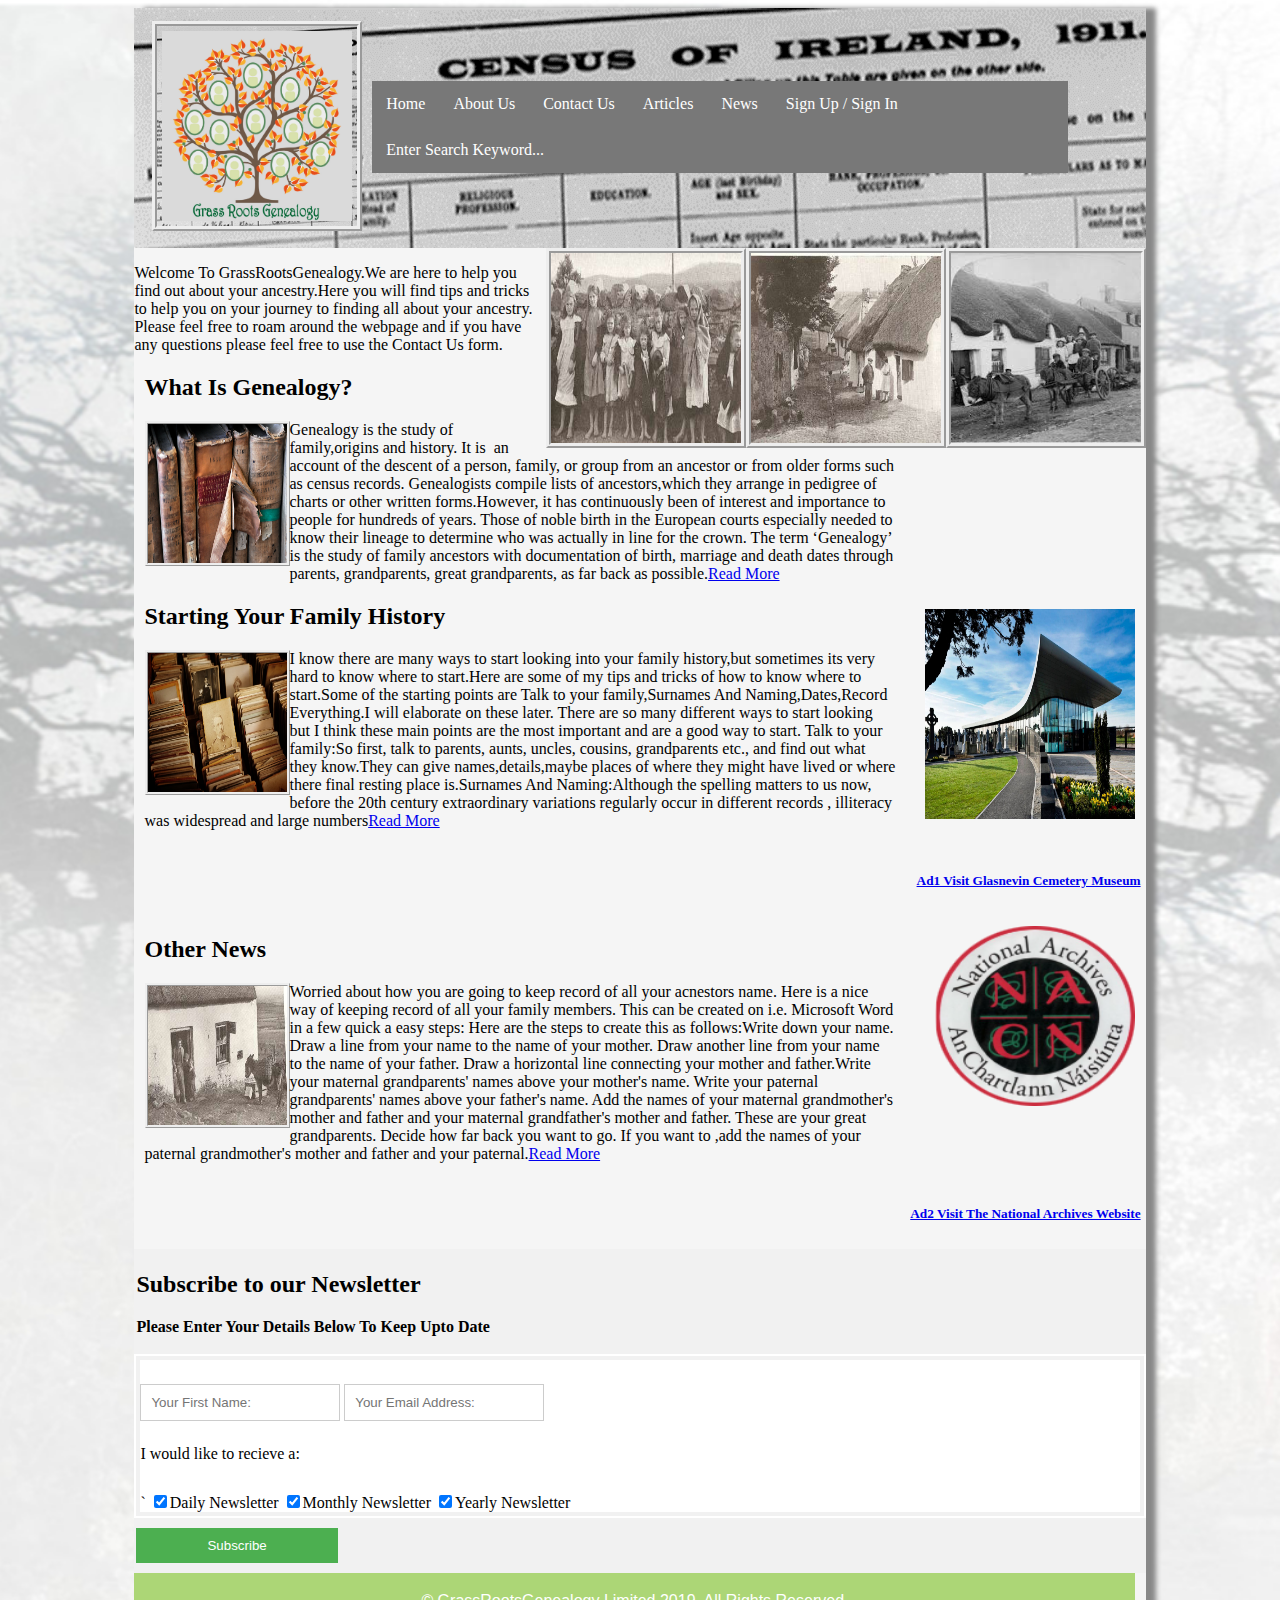
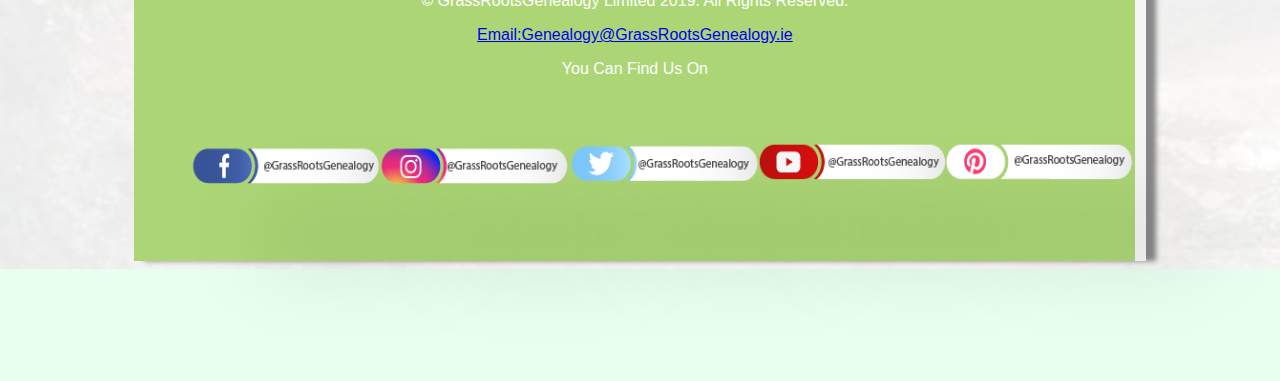
<file: Html/index.html>
<!DOCTYPE html>
<html lang="en">

<head>
<script type="text/javascript">
	function sayHello()		
	{	alert("Welcome To GrassRootsGenealogy Please Feel Free To Have A Look Around My Webpage");
	}
	function timeGreeting()	
	{	//assign the timer to a variable, you need to do this
		//so the timer can be referenced by another function
		//when you want to stop it:
		greeting = setTimeout(sayHello, 4000);
		//Notice how the time is set in milliseconds.
	}
	//Now call the timer function
	timeGreeting();
	</script>
	<style>
	body{
	background-image: url("Tree.png");
	background-size:cover;                      
    background-repeat: no-repeat;
    background-position: center center; 
}
</style>
	<meta charset="UTF-8">
	<meta name="viewport" content="width=device-width, initial-scale=1">
	<title>GrassRootsGenealogy</title>
	<link rel="stylesheet" type="text/css" href="HomePage.css">
    <link rel="shortcut icon" href="Family.ico" >
	
	
</head>
<body>
	<div id="container">
	<header>
	<div id="logo">
	<img src="Update 2.jpg" alt=" logo" id="logo"></a>
	<nav>
	<ul>
	<li><a href="index.html">Home</a></li>
	<li><a href="AboutUs.html">About Us </a></li>
	<li><a href="ContactUs.html">Contact Us</a></li>
	<li><a href="NewsArticles.html">Articles</a></li>
	<li><a href="OtherNews.html">News</a></li>
	<li><a href="Login.html">Sign Up / Sign In</a></li>
	<li><a href="#about">Enter Search Keyword...</a></li>
	</ul>
	</div>
    </nav>
	</header>
	<img src="Tranport.jpg" alt="oldimages" id="oldimages">
	 <img src="Farmer.jpg" alt="oldimages" id="oldimages">
	 <img src="SchoolGirls.jpg" alt="oldimages" id="oldimages">
	 <p>Welcome To GrassRootsGenealogy.We are here to help you find out about your ancestry.Here you will find tips and tricks to help you on your journey to finding all about your ancestry.
	 Please feel free to roam around the webpage and if you have any questions please feel free to use the Contact Us form.</a></p>
  <article>
    <h2>What Is Genealogy?</h2>
	<img src="Books.png" alt="f1" id="f1"></a>
       <p>Genealogy is the study of family,origins and history. It is  an account of the descent of a person, family, or group from an ancestor or from older forms such as census records.
	    Genealogists compile lists of ancestors,which they arrange in pedigree of charts or other written forms.However, it has continuously been of interest and importance to people for hundreds of years. 
	    Those of noble birth in the European courts especially needed to know their lineage to determine who was actually in line for the crown.
		The term ‘Genealogy’ is the study of family ancestors with documentation of birth, marriage and death dates through parents, grandparents, great grandparents, as far back as possible.<a href="NewsArticles.html">Read More</a></p>
  </article>
  <img src="Ad1.jpg" alt="ad1" id="ad1"></a>
  <article>
    <h2>Starting Your Family History</h2>
	<img src="Feature 2 Image.jpg" alt="f1" id="f1"></a>
	<p>I know there are many ways to start looking into your family history,but sometimes its very hard to know where to start.Here are some of my tips and tricks of how to know where
	to start.Some of the starting points are Talk to your family,Surnames And Naming,Dates,Record Everything.I will elaborate on these later.
	There are so many different ways to start looking but I think these main points are the most important and are a good way to start.
	Talk to your family:So first, talk to parents, aunts, uncles, cousins, grandparents etc., and find out what they know.They can give names,details,maybe places of where they might have lived or 
    where there final resting place is.Surnames And Naming:Although the spelling matters to us now, before the 20th century extraordinary variations regularly occur in different records ,
    illiteracy was widespread and large numbers<a href="NewsArticles.html">Read More</a></p>                                       
  </article>
  <div id = "Ad1">
	  <a href="https://www.glasnevinmuseum.ie/tours/"><h5> Ad1 Visit Glasnevin Cemetery Museum </h5>
	</div>
  <img src="AD2.JPG" alt="ad2" id="ad2"></a>
  <article>
    <h2>Other News</h2>
	<img src="News 1.jpg" alt="f1" id="f1"></a>
	<p> Worried about how you are going to keep record of all your acnestors name. Here is a nice way of keeping record of all your family members.
	 This can be created on i.e. Microsoft Word in a few quick a easy steps:
	Here are the steps to create this as follows:Write down your name. Draw a line from your name to the name of your mother.
		Draw another line from your name to the name of your father. 
		Draw a horizontal line connecting your mother and father.Write your maternal grandparents' names above your mother's name. 
		Write your paternal grandparents' names above your father's name.
		Add the names of your maternal grandmother's mother and father and your maternal grandfather's mother and father. These are your great grandparents.
		Decide how far back you want to go. If you want to ,add the names of your paternal grandmother's mother and father and your paternal.<a href="OtherNews.html">Read More</a></p>
  </article>
  <div id = "Ad2">
	<a href="https://genealogy.nationalarchives.ie/"><h5> Ad2 Visit The National Archives Website </h5></a>
	</div> 
  <div class="container">
    <h2>Subscribe to our Newsletter</h2>
    <p><b>Please Enter Your Details Below To Keep Upto Date</b></p>
  </div>
<div class="container" style="background-color:white">
    <form id="myForm" action="#" method="post" onsubmit="return validate()">

	    	<p><label for="txtName"></label>
			<input type="text" id="txtName" placeholder="Your First Name:" name="txtName" />
			
			<label for="txtName"></label>
			<input type="text" id="txtEmail" placeholder="Your Email Address:" name="txtEmail" /></p>
			<label>
			<p>I would like to recieve a:</p>
		`	<input type="checkbox" checked="checked" name="subscribe">Daily Newsletter
			<input type="checkbox" checked="checked" name="subscribe">Monthly Newsletter
			<input type="checkbox" checked="checked" name="subscribe">Yearly Newsletter
    </label>
  </div>
  <div class="container">
  <input type="submit" value="Subscribe">
  </div>
</form>
<script type="text/javascript">
function validate()
{	//JavaScript gets access to to the HTML element with the id txtName
	//and calls it name
	var name = document.getElementById("txtName").value;

	//if the length of the string value is 0,
	//it means the user has entered no value:
	if (name.length == 0)
	{	alert("Please Enter Your Full Name");
		return false;
	}
	else
	{	alert("Thank you, " + name);
		//note the alert window is displaying some text as well as using the name
		//that has been entered in the form
	}
}
</script>
		<footer>
		<p> © GrassRootsGenealogy Limited 2019. All Rights Reserved.</p>
		<a href="mailto:Genealogy@GrassRootsGenealogy.ie"><p>Email:Genealogy@GrassRootsGenealogy.ie</a></p>
		<p> You Can Find Us On</p>
		<img class="ft1" src="Footer1.png" alt="footer1" id="footer1"></a>	
	</footer>
	</div>
</body>
</html>
</file>
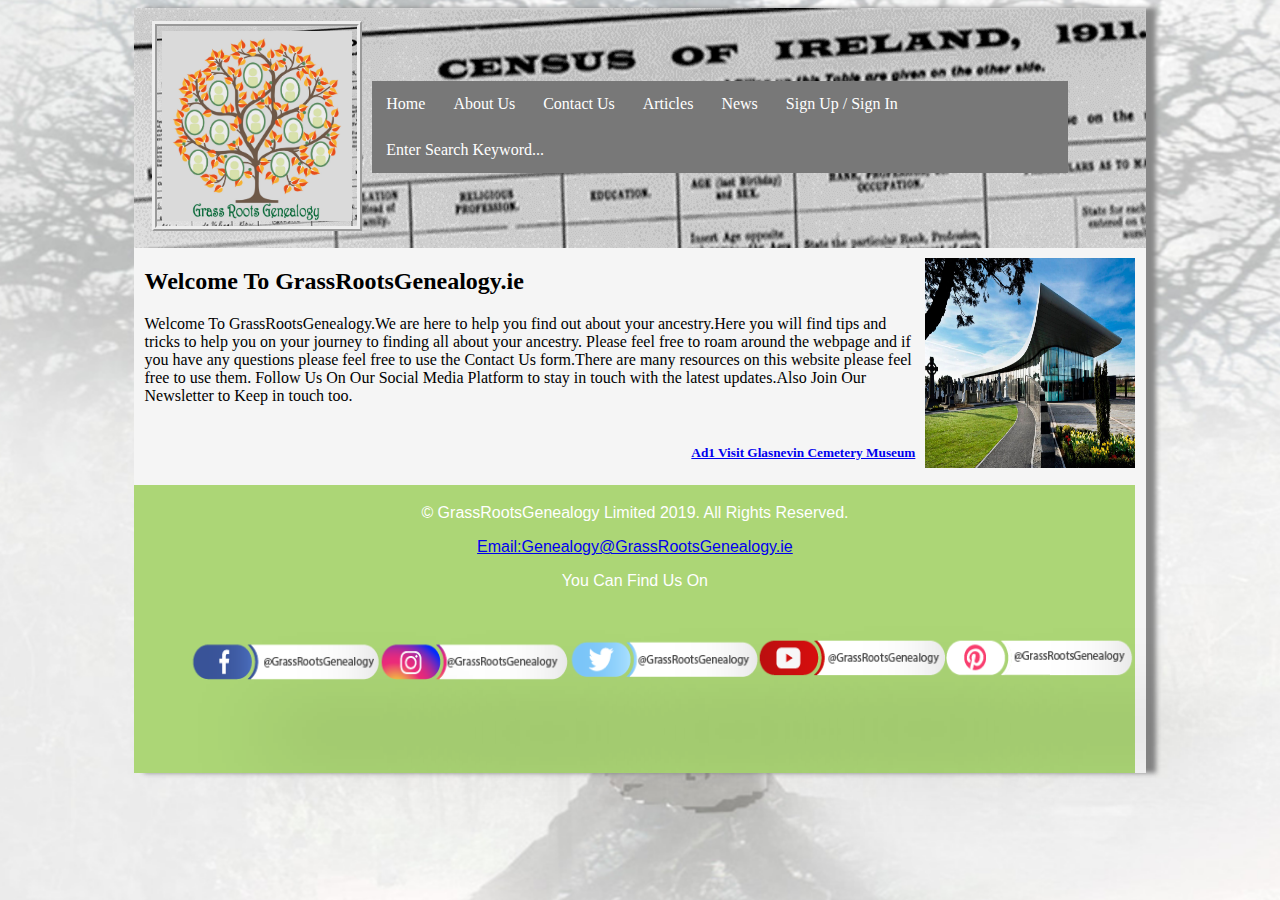
<file: Html/AboutUs.html>
<!DOCTYPE html>
<html lang="en">

<head>
	<style>
	body{
	background-image: url("Tree.png");
	background-size:cover;                      
    background-repeat: no-repeat;
    background-position: center center; 
}
</style>
	<meta charset="UTF-8">
	<meta name="viewport" content="width=device-width, initial-scale=1">
	<title>GrassRootsGenealogy</title>
	<link rel="stylesheet" type="text/css" href="AboutUs.css">
    <link rel="shortcut icon" href="Family.ico" >
	
	
</head>
<body>
	<div id="container">
	<header>
	<div id="logo">
	<img src="Update 2.jpg" alt=" logo" id="logo"></a>
	<nav>
	<ul>
	<li><a href="index.html">Home</a></li>
	<li><a href="AboutUs.html">About Us </a></li>
	<li><a href="ContactUs.html">Contact Us</a></li>
	<li><a href="NewsArticles.html">Articles</a></li>
	<li><a href="OtherNews.html">News</a></li>
	<li><a href="Login.html">Sign Up / Sign In</a></li>
	<li><a href="#about">Enter Search Keyword...</a></li>
	</ul>
	</div>
    </nav>
	</header>

	<img src="Ad1.jpg" alt="ad1" id="ad1"></a>
  <article>
  
    <h2>Welcome To GrassRootsGenealogy.ie</h2>
	<p>Welcome To GrassRootsGenealogy.We are here to help you find out about your ancestry.Here you will find tips and tricks to help you on your journey to finding all about your ancestry.
	 Please feel free to roam around the webpage and if you have any questions please feel free to use the Contact Us form.There are many resources on this website please feel free to use them.
	 Follow Us On Our Social Media Platform to stay in touch with the latest updates.Also Join Our Newsletter to Keep in touch too.</p>
	  </article>
	 <div id = "Ad1">
	  <a href="https://www.glasnevinmuseum.ie/tours/"><h5> Ad1 Visit Glasnevin Cemetery Museum </h5></a>
	</div>
	

   
		<footer>
		<p> © GrassRootsGenealogy Limited 2019. All Rights Reserved.</p>
		<a href="mailto:Genealogy@GrassRootsGenealogy.ie"><p>Email:Genealogy@GrassRootsGenealogy.ie</a></p>
		<p> You Can Find Us On<img class="ft1" src="Footer1.png" alt="footer1" id="footer1"></a></a></p>
		
		
		
	</footer>
	</div>
</body>
</html>
</file>
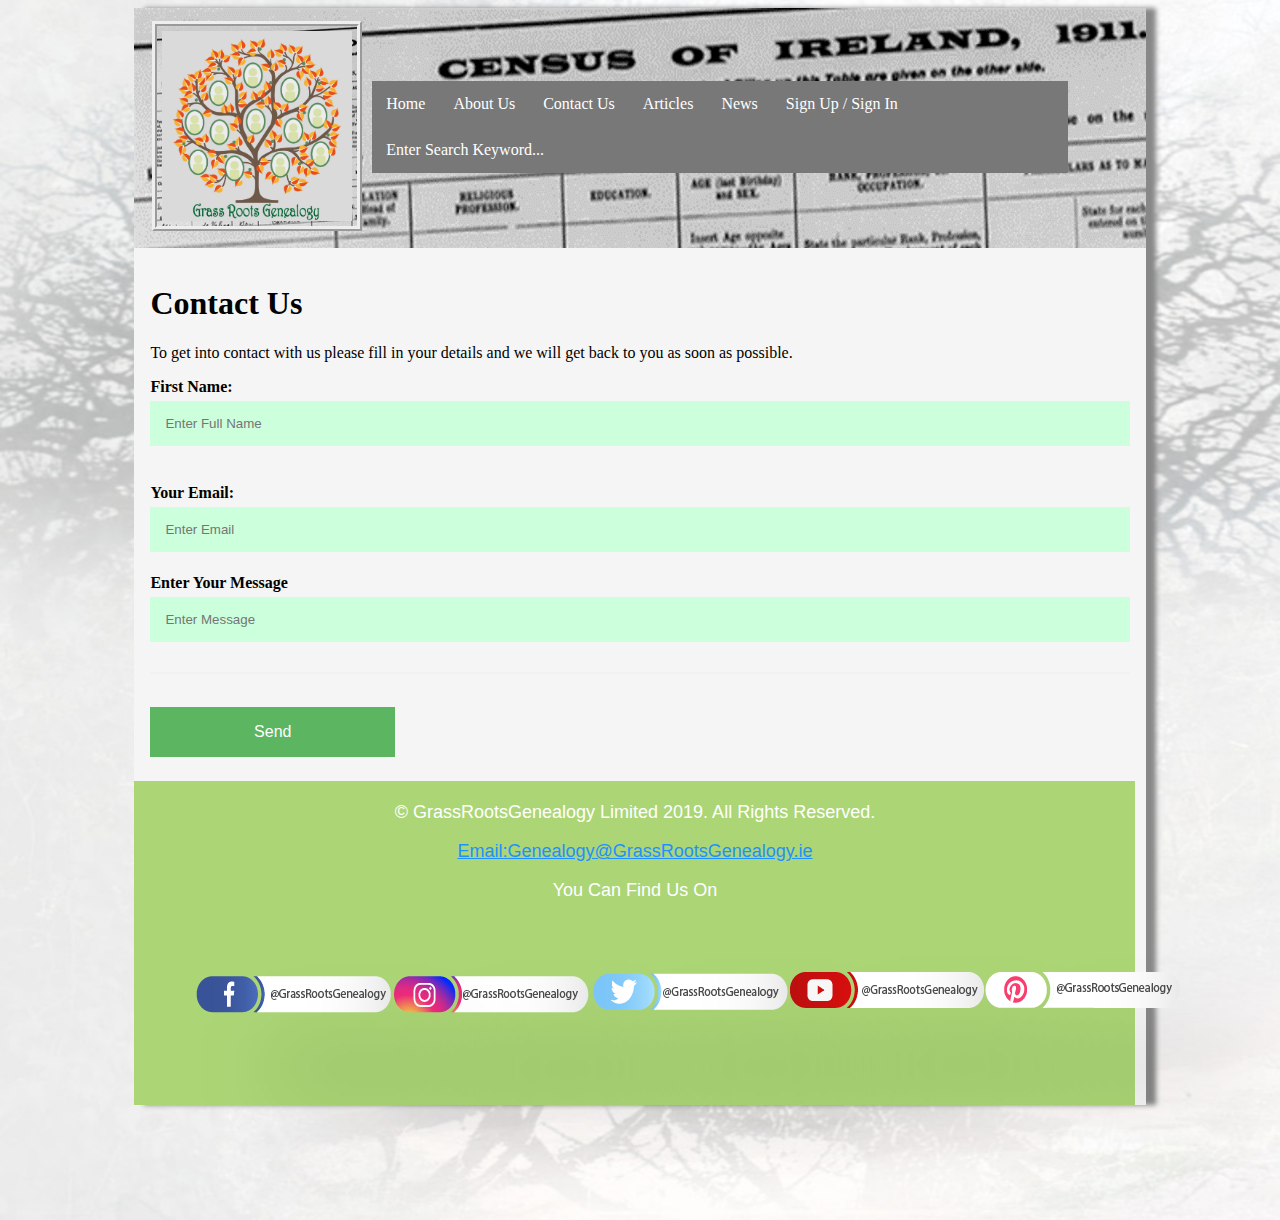
<file: Html/ContactUs.html>
<!DOCTYPE html>
<html lang="en">

<head>
	<style>
	body{
	background-image: url("Tree.png");
	background-size:cover;                      
    background-repeat: no-repeat;
    background-position: center center; 
}
</style>
	<meta charset="UTF-8">
	<meta name="viewport" content="width=device-width, initial-scale=1">
	<title>GrassRootsGenealogy</title>
	<link rel="stylesheet" type="text/css" href="Login.css">
	<link rel="shortcut icon" href="Family.ico" >
	
	
</head>
<body>
	<div id="container">
	<header>
	<div id="logo">
	<img src="Update 2.jpg" alt=" logo" id="logo"></a>
	<ul>

	<li><a href="index.html">Home</a></li>
	<li><a href="AboutUs.html">About Us </a></li>
	<li><a href="ContactUs.html">Contact Us</a></li>
	<li><a href="NewsArticles.html">Articles</a></li>
	<li><a href="OtherNews.html">News</a></li>
	<li><a href="Login.html">Sign Up / Sign In</a></li>
	<li><a href="#about">Enter Search Keyword...</a></li>
	</ul>
	</div>	
	</header>
  <div class="container">
    <form id="myForm" action="#" method="post" onsubmit="return validate()">
    <h1>Contact Us </h1>
    <p>To get into contact with us please fill in your details and we will get back to you as soon as possible.</p>
  
			<p><label for="txtName"><b>First Name:</b></label>
			<input type="text" id="txtName" name="txtName" placeholder="Enter Full Name" /></p>
			<label for="email"><b>Your Email:</b></label>
			<input type="text"id="email" placeholder="Enter Email" name="email">

			<label for="psw"><b> Enter Your Message</b></label>
			<input type="password" id="password" placeholder="Enter Message" name="message">
			<hr>	
			<button type="submit" class="registerbtn"><a id="link">Send</button></a>
  </div>
</form>
<script type="text/javascript">
function validate()
{	//JavaScript gets access to to the HTML element with the id txtName
	//and calls it name
	var name = document.getElementById("txtName").value;

	//if the length of the string value is 0,
	//it means the user has entered no value:
	if (name.length == 0)
	{	alert("Please enter First Name");
		return false;
	}
	else
	{	alert("Thank you, " + name);
		//note the alert window is displaying some text as well as using the name
		//that has been entered in the form
	}
}
</script>
  
   
		<footer>
		<p> © GrassRootsGenealogy Limited 2019. All Rights Reserved.</p>
		<a href="mailto:Genealogy@GrassRootsGenealogy.ie"><p>Email:Genealogy@GrassRootsGenealogy.ie</a></p>
		<p> You Can Find Us On</p>
		<img class="ft1" src="Footer1.png" alt="footer1" id="footer1"></a>	
	</footer>
	</div>
</body>
</html>
</file>
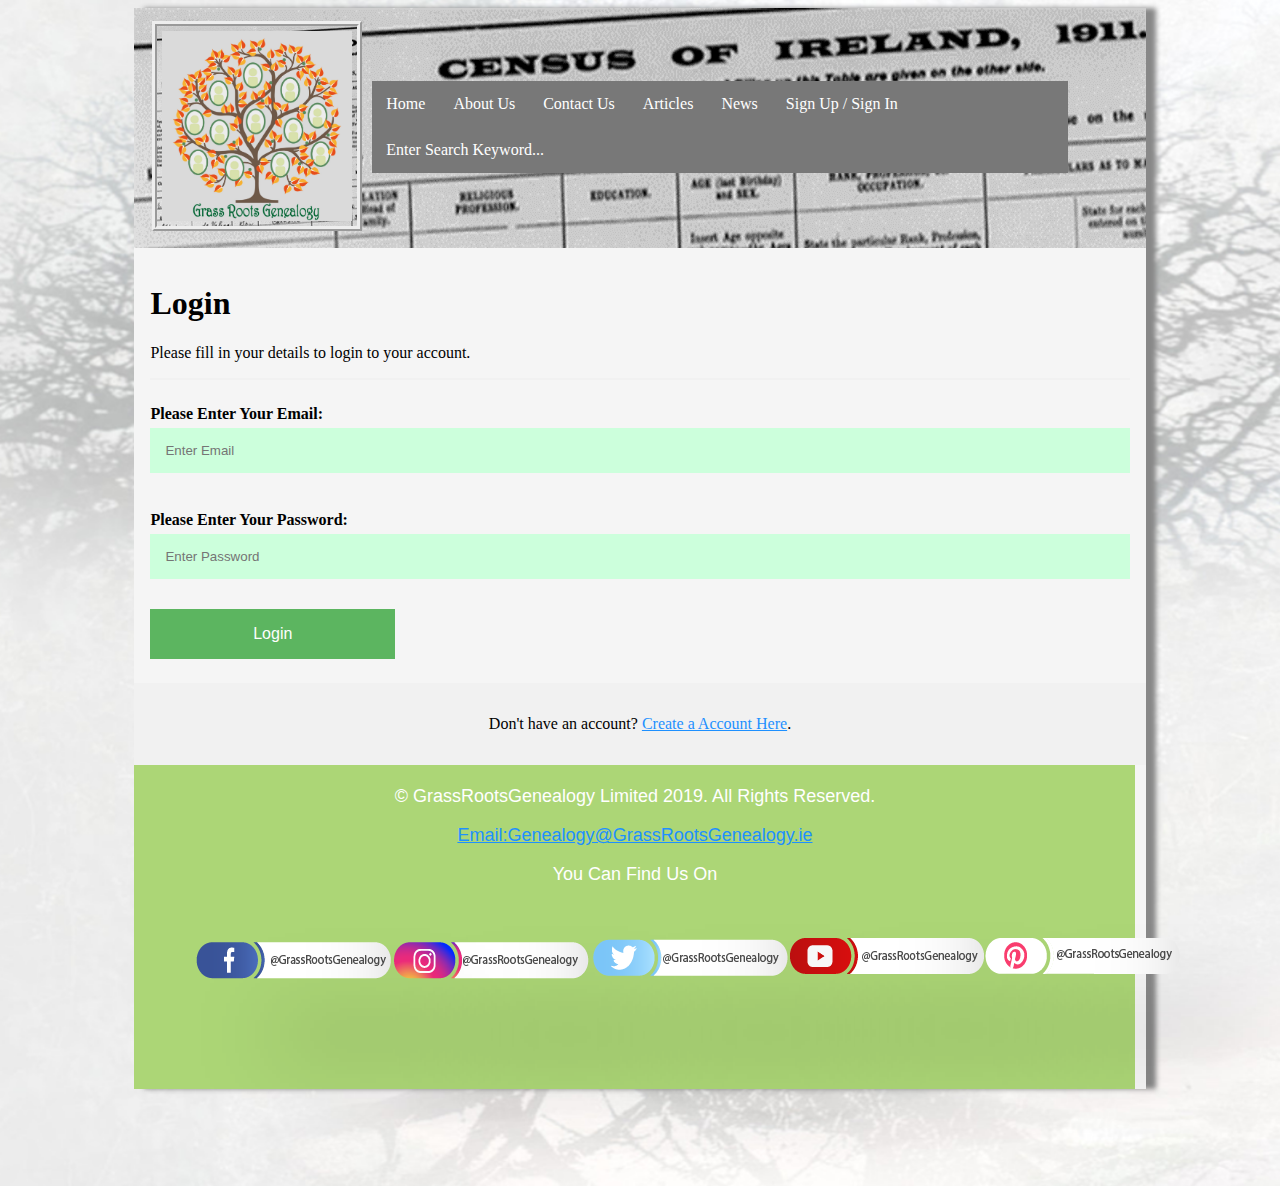
<file: Html/Login.html>
<!DOCTYPE html>
<html lang="en">

<head>
	<style>
	body{
	background-image: url("Tree.png");
	background-size:cover;                      
    background-repeat: no-repeat;
    background-position: center center; 
}
</style>
	<meta charset="UTF-8">
	<meta name="viewport" content="width=device-width, initial-scale=1">
	<title>GrassRootsGenealogy</title>
	<link rel="stylesheet" type="text/css" href="Login.css">
	<link rel="shortcut icon" href="Family.ico" >
	
	
</head>
<body>
	<div id="container">
	<header>
	<div id="logo">
	<img src="Update 2.jpg" alt=" logo" id="logo"></a>
	<ul>

	<li><a href="index.html">Home</a></li>
	<li><a href="AboutUs.html">About Us </a></li>
	<li><a href="ContactUs.html">Contact Us</a></li>
	<li><a href="NewsArticles.html">Articles</a></li>
	<li><a href="OtherNews.html">News</a></li>
	<li><a href="Login.html">Sign Up / Sign In</a></li>
	<li><a href="#about">Enter Search Keyword...</a></li>
	</ul>
	</div>	
	</header>

  <div class="container">
    <h1>Login </h1>
    <p>Please fill in your details to login to your account.</p>
    <hr>
    <form id="myForm" action="#" method="post" onsubmit="return validate()">
	
			<p><label for="txtEmail"><b>Please Enter Your Email:</b></label>		
			<input type="text" id="txtEmail" placeholder="Enter Email" name="txtEmail" /></p>
			
			<label for="psw"><b> Please Enter Your Password:</b></label>
			<input type="password" placeholder="Enter Password" name="psw">
			<button type="submit" class="registerbtn"><a id="link" href="MyAccount.html">Login</button></a>

	</form>
<script type="text/javascript">
function validate()
{	//JavaScript gets access to to the HTML element with the id txtEmail
	//and calls it email
	var email = document.getElementById("txtEmail").value;
	//still check user entered a value
	if (email.length == 0)
	{	alert("Please Enter An Email Address");
		return false;
	}
	//if the index position of the @  or . characters
	//is -1 (any value bigger than this, including 0,
	//means the character is present)
	else if (email.indexOf("@") == -1 || email.indexOf(".") == -1)
	{	alert("Please Enter a Valid Email Address");
		return false;
	}
	//if we get here, all went well
	else
	{	alert("Thank you, "+ email);
	}
}
</script>
  
  </div>

  <div class="container signin">
    <p>Don't have an account? <a href="Sign Up Page.html">Create a Account Here</a>.</p>
  </div>
</form>
  
   
		<footer>
		<p> © GrassRootsGenealogy Limited 2019. All Rights Reserved.</p>
		<a href="mailto:Genealogy@GrassRootsGenealogy.ie"><p>Email:Genealogy@GrassRootsGenealogy.ie</a></p>
		<p> You Can Find Us On<img src="Footer1.png" alt="footer1" id="footer1"></a></p>
		
		
		
	</footer>
	</div>
</body>
</html>
</file>
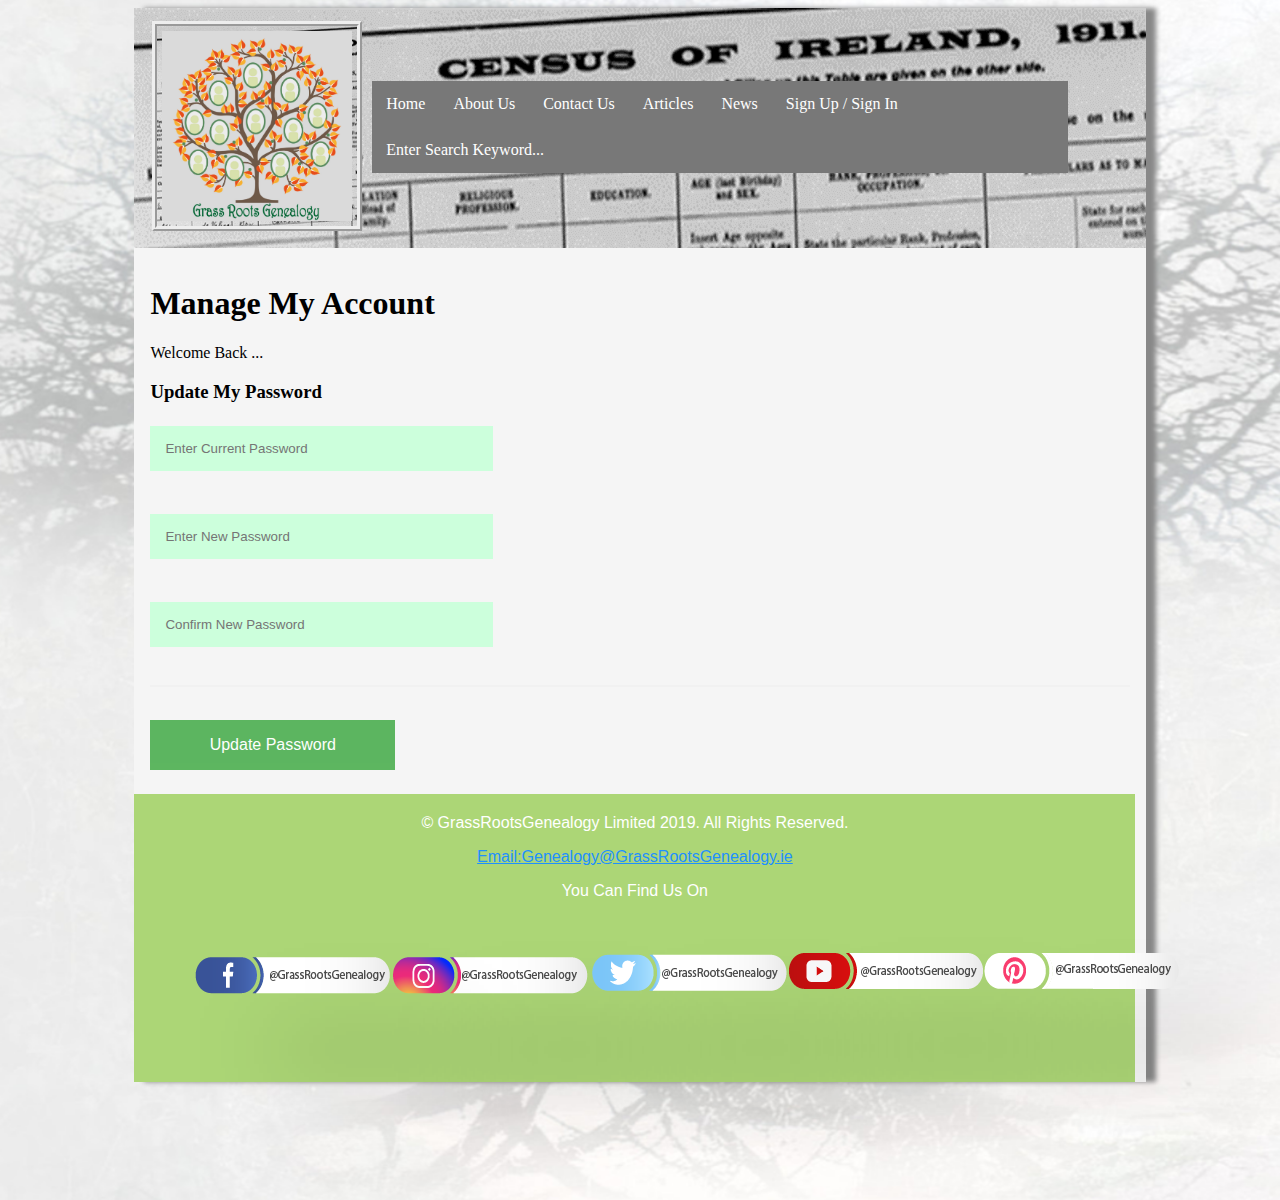
<file: Html/MyAccount.html>
<!DOCTYPE html>
<html lang="en">

<head>
	<style>
	body{
	background-image: url("Tree.png");
	background-size:cover;                      
    background-repeat: no-repeat;
    background-position: center center; 
}
</style>
	<meta charset="UTF-8">
	<meta name="viewport" content="width=device-width, initial-scale=1">
	<title>GrassRootsGenealogy</title>
	<link rel="stylesheet" type="text/css" href="MyAccount.css">
	<link rel="shortcut icon" href="Family.ico" >
	
	
</head>
<body>
	<div id="container">
	<header>
	<div id="logo">
	<img src="Update 2.jpg" alt=" logo" id="logo"></a>
	<ul>

	<li><a href="index.html">Home</a></li>
	<li><a href="AboutUs.html">About Us </a></li>
	<li><a href="ContactUs.html">Contact Us</a></li>
	<li><a href="NewsArticles.html">Articles</a></li>
	<li><a href="OtherNews.html">News</a></li>
	<li><a href="Login.html">Sign Up / Sign In</a></li>
	<li><a href="#about">Enter Search Keyword...</a></li>
	</ul>
	</div>	
	</header>
  <div class="container">
    <form id="myForm" action="#" method="post" onsubmit="return validate()">
     <h1>Manage My Account</h1>
    <p> Welcome Back ... </p>
	<h3>Update My Password</h3>
  
	   <p><label for="txtName"></label>
	   <input type="text" id="txtName" name="txtName" placeholder="Enter Current Password" /></p>
	   
	   <p><label for="txtName"></label>
	   <input type="text" id="txtName" name="txtName" placeholder="Enter New Password" /></p>
		
	    <p><label for="txtName"></label>
		<input type="text" id="txtName" name="txtName" placeholder="Confirm New Password" /></p>
    <hr>
        <button type="submit" class="registerbtn">Update Password</button>

  </div>
</form>
<script type="text/javascript">
function validate()
{	//JavaScript gets access to to the HTML element with the id txtName
	//and calls it name
	var name = document.getElementById("txtName").value;

	//if the length of the string value is 0,
	//it means the user has entered no value:
	if (name.length == 0)
	{	alert("Please enter Password");
		return false;
	}
	else
	{	alert("Thank you, " + name);
		//note the alert window is displaying some text as well as using the name
		//that has been entered in the form
	}
}
</script>
  
   
		<footer>
		<p> © GrassRootsGenealogy Limited 2019. All Rights Reserved.</p>
		<a href="mailto:Genealogy@GrassRootsGenealogy.ie"><p>Email:Genealogy@GrassRootsGenealogy.ie</a></p>
		<p> You Can Find Us On<img class="ft1" src="Footer1.png" alt="footer1" id="footer1"></a></p>
		
		
		
	</footer>
	</div>
</body>
</html>
</file>
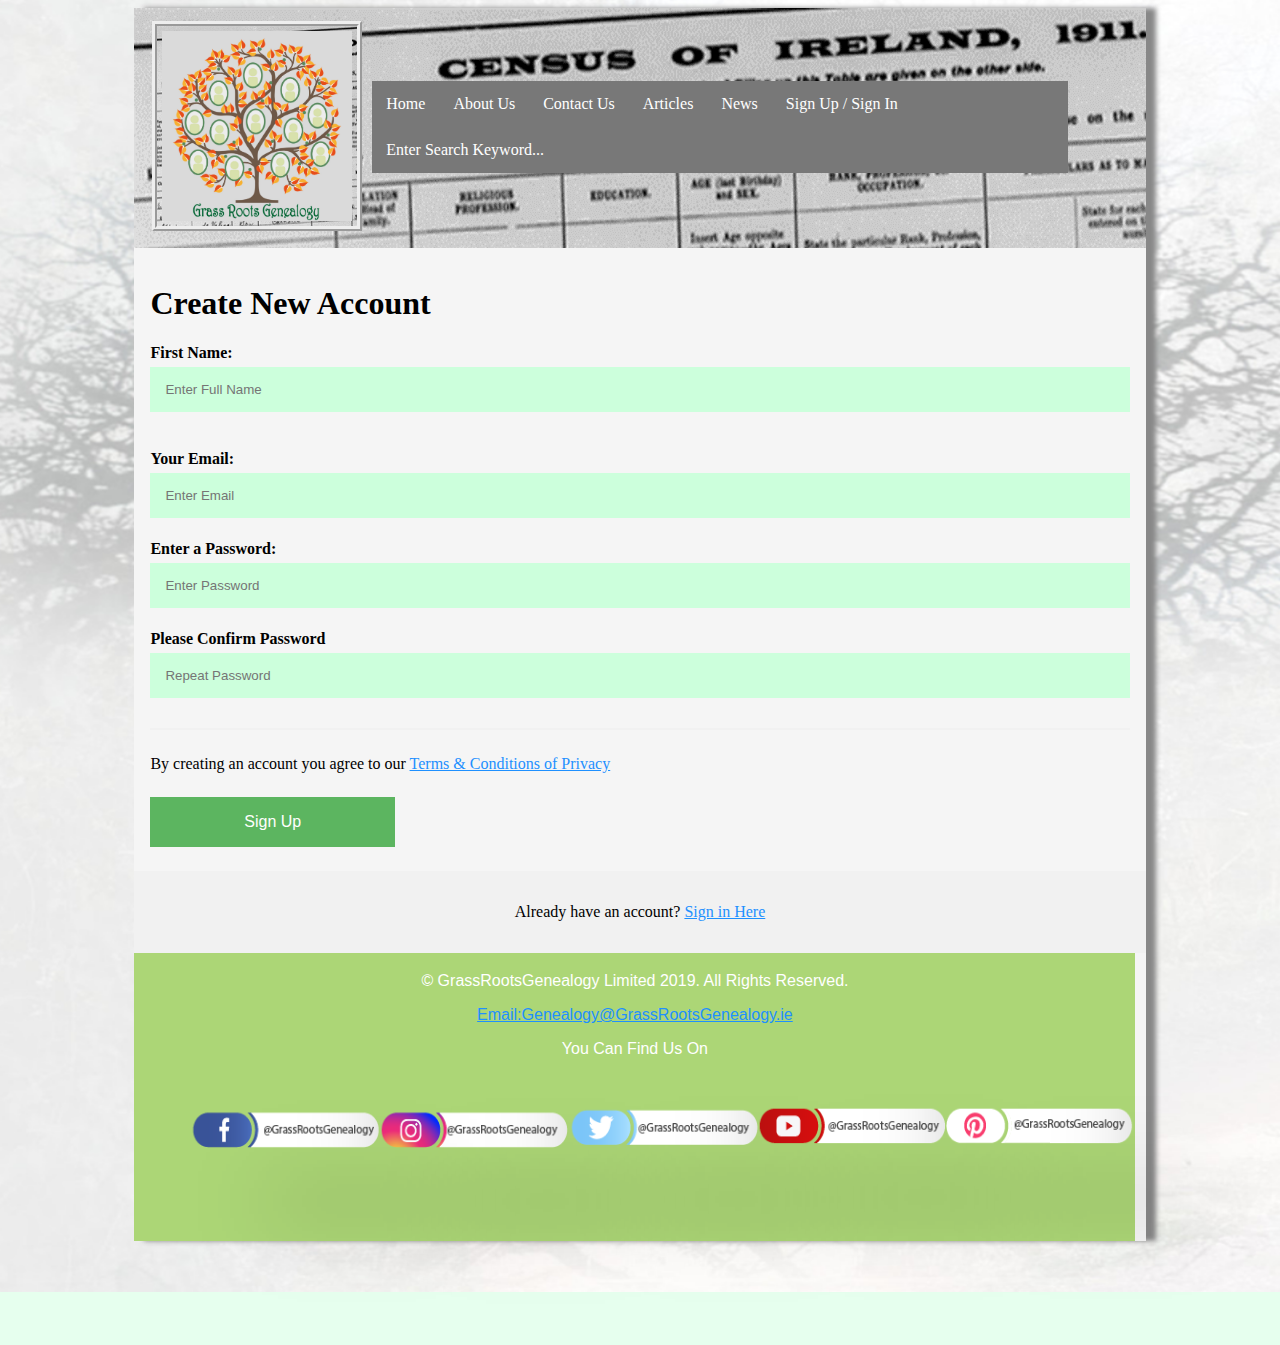
<file: Html/Sign Up Page.html>
<!DOCTYPE html>
<html lang="en">

<head>
	<style>
	body{
	background-image: url("Tree.png");
	background-size:cover;                      
    background-repeat: no-repeat;
    background-position: center center; 
}


</style>
	<meta charset="UTF-8">
	<meta name="viewport" content="width=device-width, initial-scale=1">
	<title>GrassRootsGenealogy</title>
	<link rel="stylesheet" type="text/css" href="SignUp.css">
	<link rel="shortcut icon" href="Family.ico" >
	
	
</head>
<body>
	<div id="container">
	<header>
	<div id="logo">
	<img src="Update 2.jpg" alt=" logo" id="logo"></a>
	<ul>

	<li><a href="index.html">Home</a></li>
	<li><a href="AboutUs.html">About Us </a></li>
	<li><a href="ContactUs.html">Contact Us</a></li>
	<li><a href="NewsArticles.html">Articles</a></li>
	<li><a href="OtherNews.html">News</a></li>
	<li><a href="Login.html">Sign Up / Sign In</a></li>
	<li><a href="#about">Enter Search Keyword...</a></li>
	</ul>
	</div>	
	</header>

  <div class="container">
    <h1>Create New Account</h1>
	<form id="myForm" action="#" method="post" onsubmit="return validate()">
			<p><label for="txtName"><b>First Name:</b></label>
			<input type="text" id="txtName" name="txtName" placeholder="Enter Full Name" /></p>
			<label for="email"><b>Your Email:</b></label>
			<input type="text"id="email" placeholder="Enter Email" name="email">

			<label for="psw"><b> Enter a Password:</b></label>
			<input type="password" id="password" placeholder="Enter Password" name="psw">

			<label for="psw-repeat"><b>Please Confirm Password</b></label>
			<input type="password" id="repeatPassword" placeholder="Repeat Password" name="psw-repeat">
			<hr>
			<p>By creating an account you agree to our <a href="#">Terms & Conditions of Privacy</a></p>
			<button type="submit" class="registerbtn"><a id="link" href="MyAccount.html">Sign Up</button></a>
		
	</form>
	 </div>
<script type="text/javascript">
function validate()
{	//JavaScript gets access to to the HTML element with the id txtName
	//and calls it name
	var name = document.getElementById("txtName").value;

	//if the length of the string value is 0,
	//it means the user has entered no value:
	if (name.length == 0)
	{	alert("Please Enter your First Name");
		return false;
	}
	else
	{	alert("Thank you, " + name);
		//note the alert window is displaying some text as well as using the name
		//that has been entered in the form
	}
}
</script>


  <div class="container signin">
    <p>Already have an account? <a href="Login.html">Sign in Here </a></p>
  </div>

		<footer>
		<p> © GrassRootsGenealogy Limited 2019. All Rights Reserved.</p>
		<a href="mailto:Genealogy@GrassRootsGenealogy.ie"><p>Email:Genealogy@GrassRootsGenealogy.ie</a></p>
		<p> You Can Find Us On<img class="ft1" src="Footer1.png" alt="footer1" id="footer1"></a></p>
		
		
		
	</footer>
	</div>
</body>
</html>
</file>
<file: Html/HomePage.css>
@media screen and (min-width: 500px){
body {
	font-family:Times,sans-serif; 
	background-color:#e6ffee;
	
}	


#logo {
	background-image:url(Census.png); 
	background-size:cover;  
	margin: 0px;
	padding: .2em 0.5em;
	height: 15em;
}


	
#logo img{
	float: left; 
	height:210px;
	width: 210px; 
	border: 5px ridge; 
	margin: 1%; 
	padding: 5px;
}

ul {
  list-style-type: none;
  margin: 7%;
  padding: 0px;
  overflow: hidden;
  background-color:#787878;
}

li {
  float: left;
}

li a {
  display: block;
  color: white;
  text-align: center;
  padding: 14px;
  text-decoration: none;
}

li a:hover {
  background-color: #111111;
}

* {
  box-sizing: border-box;
}
article {
  -webkit-flex: 3;
  -ms-flex: 3;
  flex: 3;
  padding-right: 240px;
  margin: 1%;
}
#Ad1{
	text-align: right;
	padding:5px;
	
}
#Ad2{
	text-align: right;
	padding:5px;
	
}
#ad1{
	float:right;
	margin:1%;
	height: 210px;
	width: 210px;
	text-align: right;
}

#ad2{
	
	float:right;
	margin:1%;
	height: 180px;
	width: 200px;
	text-align: right;
}
#container {
    text-align: left;
	width: 80%;
	margin: 0px auto;
	background-color: #F5F5F5;
	/*padding: 10px;*/
	box-shadow: 10px 0px 5px #888888; /* box-shadow: [horizontal offset] [vertical offset] [blur radius] [optional spread radius] [color]; */
}
#oldimages{
	border:5px ridge;
	float: right;
	height:200px;
	width: 200px; 	
}
#f1{
	border:3px ridge;
	float: left;
	height:145px;
	width: 145px;
}
#f2{
	border:3px ridge;
	float: right;
	height:180px;
	width: 180px;
}
form {
  border: 4px solid #f1f1f1;
}

.container {

  padding: 2px;
  background-color: #f1f1f1;
}

input[type=text], input[type=submit] {
  width: 20%;
  padding: 10px;
  margin: 8px 0;
  display: inline-block;
  border: 1px solid #ccc;
  box-sizing: border-box;
}

input[type=checkbox] {
  margin-top: 16px;
}

input[type=submit] {
  background-color: #4CAF50;
  color: white;
  border: none;
}

input[type=submit]:hover {
  opacity: 0.8;
}

.ft1{
  max-width: 120%;
  max-height:120%;
}


footer {
	background-color:#acd676; 
	color: white;
	font-size:l;
	margin: 0px;
	padding: .2em 0.5em;
	height: 18em;
	max-width: 99%;
    max-height: 99%;
	font-family: Comic Sans MS,sans-serif; 
	text-align:center;
}
* {
	box-sizing: border-box
	}

}
</file>
<file: Html/AboutUs.css>
@media screen and (min-width: 500px){
body {
	font-family:Times,sans-serif; 
	background-color:#e6ffee;
	
}	


#logo {
	background-image:url(Census.png); 
	background-size:cover;  
	margin: 0px;
	padding: .2em 0.5em;
	height: 15em;
}
.ft1{
  max-width: 120%;
  max-height:120%;
}
	
#logo img{
	float: left; 
	height:210px;
	width: 210px; 
	border: 5px ridge; 
	margin: 1%; 
	padding: 5px;
}

ul {
  list-style-type: none;
  margin: 7%;
  padding: 0px;
  overflow: hidden;
  background-color:#787878;
}

li {
  float: left;
}

li a {
  display: block;
  color: white;
  text-align: center;
  padding: 14px;
  text-decoration: none;
}

li a:hover {
  background-color: #111111;
}

* {
  box-sizing: border-box;
}
article {
  -webkit-flex: 3;
  -ms-flex: 3;
  flex: 3;
  padding-right: 85px;
  margin: 1%;
}
#ad1{
	float:right;
	margin:1%;
	height: 210px;
	width: 210px;
	text-align: right;
}
#Ad1{
	text-align: right;
	padding:2px;
	
}
#container {
    text-align: left;
	width: 80%;
	margin: 0px auto;
	background-color: #F5F5F5;
	/*padding: 10px;*/
	box-shadow: 10px 0px 5px #888888; /* box-shadow: [horizontal offset] [vertical offset] [blur radius] [optional spread radius] [color]; */
}

.container {
  padding: 10px;
  background-color: #f1f1f1;
}

footer {
	background-color:#acd676; 
	color: white;
	font-size:l;
	margin: 0px;
	padding: .2em 0.5em;
	height: 18em;
	max-width: 99%;
    max-height: 99%;
	font-family: Comic Sans MS,sans-serif; 
	text-align:center;
}

}
</file>
<file: Html/Login.css>
@media screen and (min-width: 500px){
body {
	font-family:Times,sans-serif; 
	background-color:#e6ffee;
	
}	

#link { 
color: #FFFFFF;
text-decoration:none;
 }
#logo {
	background-image:url(Census.png); 
	background-size:cover;  
	margin: 0px;
	padding: .2em 0.5em;
	height: 15em;
}
#logo img{
	float: left; 
	height:210px;
	width: 210px; 
	border: 5px ridge; 
	margin: 1%; 
	padding: 5px;
}
ul {
  list-style-type: none;
  margin: 7%;
  padding: 0;
  overflow: hidden;
  background-color:#787878;
}

li {
  float: left;
}

li a {
  display: block;
  color: white;
  text-align: center;
  padding: 14px;
  text-decoration: none;
}

li a:hover {
  background-color: #111111;
}

* {
  box-sizing: border-box;
}

#container {
	width: 80%;
	margin: 0px auto;
	background-color: #F5F5F5;
	/*padding: 10px;*/
	box-shadow: 10px 0px 5px #888888; /* box-shadow: [horizontal offset] [vertical offset] [blur radius] [optional spread radius] [color]; */
}

footer {
	background-color:#acd676; 
	color: white;
	font-size:large;
	margin: 0px;
	padding: .2em 0.5em;
	max-width: 99%;
    max-height: 99%;
	height: 18em;
	font-family: Comic Sans MS,sans-serif; 
	text-align:center;
}

* {
	box-sizing: border-box
	}


.container {
  padding: 16px;
}


input[type=text], input[type=password] {
  width: 100%;
  padding: 15px;
  margin: 5px 0 22px 0;
  display: inline-block;
  border: none;
  background: #ccffdc;
}

input[type=text]:focus, input[type=password]:focus {
  background-color: #ddd;
  outline: none;
}

hr {
  border: 1px solid #f1f1f1;
  margin-bottom: 25px;
}

.registerbtn {
  font-size:medium;
  background-color: #4CAF50;
  color: white;
  padding: 16px 20px;
  margin: 8px 0;
  border: none;
  cursor: pointer;
  width: 25%;
  opacity: 0.9;

}

.registerbtn:hover {
  opacity:1;
}
a {
  color: dodgerblue;
}
.signin {
  background-color: #f1f1f1;
  text-align: center;
}
}
</file>
<file: Html/MyAccount.css>
@media screen and (min-width: 500px){
body {
	font-family:Times,sans-serif; 
	background-color:#e6ffee;
	
}	

.ft1{
  max-width: 120%;
  max-height:120%;
} 
#logo {
	background-image:url(Census.png); 
	background-size:cover;  
	margin: 0px;
	padding: .2em 0.5em;
	height: 15em;
}
#logo img{
	float: left; 
	height:210px;
	width: 210px; 
	border: 5px ridge; 
	margin: 1%; 
	padding: 5px;
}
ul {
  list-style-type: none;
  margin: 7%;
  padding: 0;
  overflow: hidden;
  background-color:#787878;
}

li {
  float: left;
}

li a {
  display: block;
  color: white;
  text-align: center;
  padding: 14px;
  text-decoration: none;
}

li a:hover {
  background-color: #111111;
}

* {
  box-sizing: border-box;
}

#container {
	text-align: left;
	width: 80%;
	margin: 0px auto;
	background-color: #F5F5F5;
	/*padding: 10px;*/
	box-shadow: 10px 0px 5px #888888; /* box-shadow: [horizontal offset] [vertical offset] [blur radius] [optional spread radius] [color]; */
}

* {
	box-sizing: border-box
	}


.container {
  padding: 16px;
}

input[type=text], input[type=password] {
  width: 35%;
  padding: 15px;
  margin: 5px 0 22px 0;
  display: inline-block;
  border: none;
  background: #ccffdc;
}

input[type=text]:focus, input[type=password]:focus {
  background-color: #ddd;
  outline: none;
}

hr {
  border: 1px solid #f1f1f1;
  margin-bottom: 25px;
}

.registerbtn {
  font-size:medium;
  background-color: #4CAF50;
  color: white;
  padding: 16px 20px;
  margin: 8px 0;
  border: none;
  cursor: pointer;
  width: 25%;
  opacity: 0.9;
}

.ft1{
  max-width: 150%;
  max-height:150%;
}

.registerbtn:hover {
  opacity:1;
}
a {
  color: dodgerblue;
}
.signin {
  background-color: #f1f1f1;
  text-align: center;
}
footer {
	background-color:#acd676; 
	color: white;
	font-size:l;
	margin: 0px;
	padding: .2em 0.5em;
	max-width: 99%;
    max-height: 99%;
	height: 18em;
	font-family: Comic Sans MS,sans-serif; 
	text-align:center;
}
}
</file>
<file: Html/SignUp.css>
@media screen and (min-width: 500px){
body {
	font-family:Times,sans-serif; 
	background-color:#e6ffee;
	
}	

#link { 
color: #FFFFFF;
text-decoration:none;
 }


#logo {
	background-image:url(Census.png); 
	background-size:cover;  
	margin: 0px;
	padding: .2em 0.5em;
	height: 15em;
}
#logo img{
	float: left; 
	height:210px;
	width: 210px; 
	border: 5px ridge; 
	margin: 1%; 
	padding: 5px;
}
ul {
  list-style-type: none;
  margin: 7%;
  padding: 0;
  overflow: hidden;
  background-color:#787878;
}

li {
  float: left;
}

li a {
  display: block;
  color: white;
  text-align: center;
  padding: 14px;
  text-decoration: none;
}

li a:hover {
  background-color: #111111;
}

* {
  box-sizing: border-box;
}

#container {
	width: 80%;
	margin: 0px auto;
	background-color: #F5F5F5;
	/*padding: 10px;*/
	box-shadow: 10px 0px 5px #888888; /* box-shadow: [horizontal offset] [vertical offset] [blur radius] [optional spread radius] [color]; */
}

.container {
  padding: 16px;
}


input[type=text], input[type=password] {
  width: 100%;
  padding: 15px;
  margin: 5px 0 22px 0;
  display: inline-block;
  border: none;
  background: #ccffdc;
}

input[type=text]:focus, input[type=password]:focus {
  background-color: #ddd;
  outline: none;
}

hr {
  border: 1px solid #f1f1f1;
  margin-bottom: 25px;
}

.registerbtn {
  font-size:medium;
  background-color: #4CAF50;
  color: white;
  padding: 16px 20px;
  margin: 8px 0;
  border: none;
  cursor: pointer;
  width: 25%;
  opacity: 0.9;
}

.registerbtn:hover {
  opacity:1;
}
a {
  color: dodgerblue;
}
.signin {
  background-color: #f1f1f1;
  text-align: center;
}

.ft1{
  max-width: 120%;
  max-height:120%;
}


footer {
	background-color:#acd676; 
	color: white;
	font-size:l;
	margin: 0px;
	padding: .2em 0.5em;
	height: 18em;
	max-width: 99%;
    max-height: 99%;
	font-family: Comic Sans MS,sans-serif; 
	text-align:center;
}
* {
	box-sizing: border-box
	}
}
</file>
